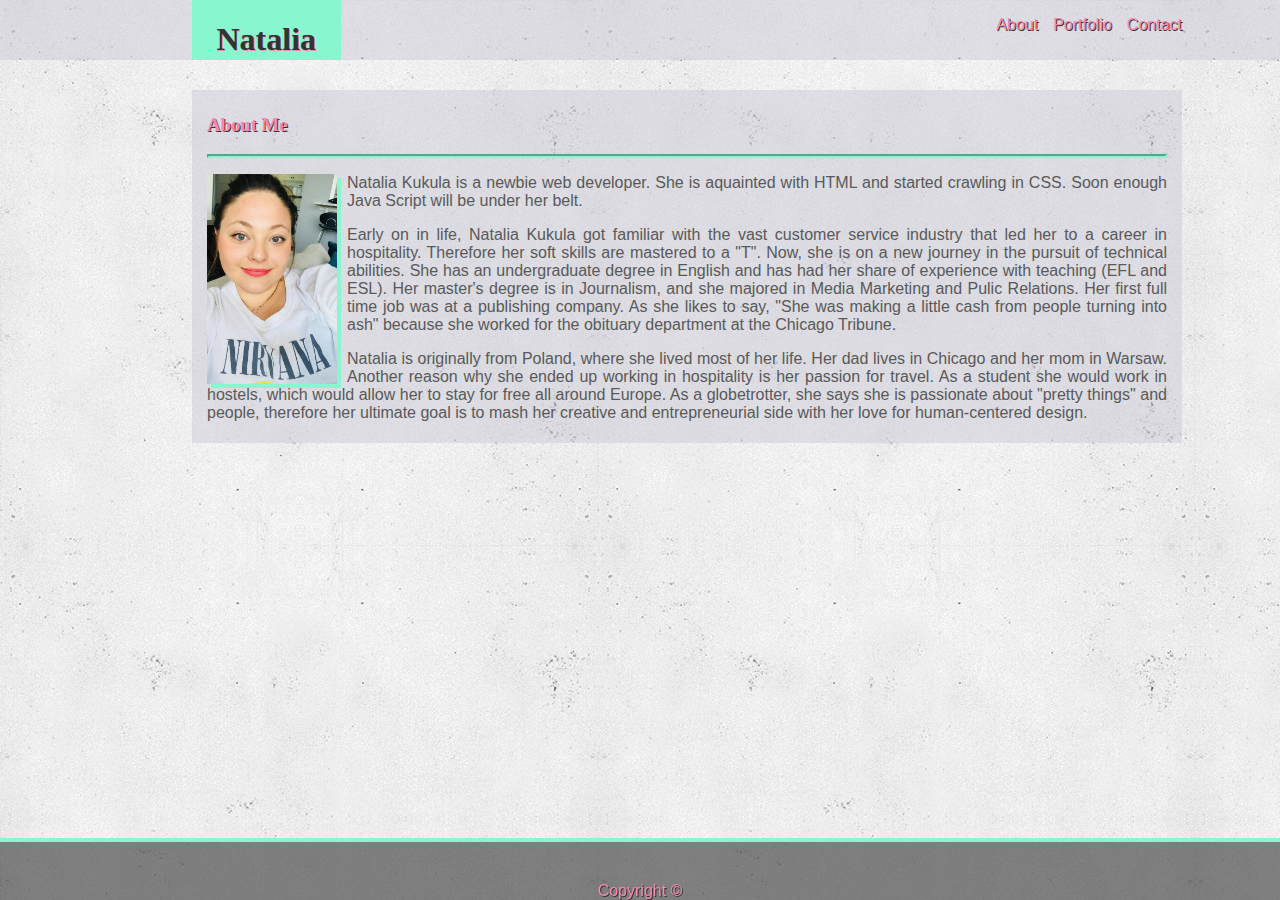
<file: index.html>
<!DOCTYPE html>

<head>
    <meta charset="utf-8" />
    <meta http-equiv="X-UA-Compatible" content="IE=edge">
    <title>Natalia Kukula ~ About</title>
    <meta name="viewport" content="width=device-width, initial-scale=1">
    <link rel="stylesheet" type="text/css" media="screen" href="assets/css/style.css" />

</head>

<body>
    <section>
        <header>
            <div class="headercontent1">

                <section id="logo" class="headfont">
                    <aside>
                        <h1>Natalia Kukula</h1>
                    </aside>
                </section>

                <section class="otherfont">
                    <a href=contact.html><p class="headercontent2">Contact</p></a>
                    <a href=portfolio.html><p class="headercontent2">Portfolio</p></a>
                    <a href=index.html><p class="headercontent2">About</p></a>
                </section>

            </div>
        </header>
    </section>

    <div class="centered">

        <h3 class="headfont">About Me</h3>

        <hr>

        <div class="otherfont">
        
            <p><img id="portpic" src="assets/images/portfoliopic.jpg" alt="Natalia Kukula"> Natalia Kukula is a newbie web
                developer. She is aquainted with HTML and started crawling in CSS. Soon enough Java Script will be under
                her belt.
            </p>
            <p>
                Early on in life, Natalia Kukula got familiar with the vast customer service industry that led her to a career in hospitality.
                Therefore her soft skills are mastered to a "T". Now, she is on a new journey in the pursuit of technical
                abilities. She has an undergraduate degree in English and has had her share of experience with teaching (EFL
                and ESL). Her master's degree is in Journalism, and she majored in Media Marketing and Pulic Relations. Her
                first full time job was at a publishing company. As she likes to say, "She was making a little cash from
                people turning into ash" because she worked for the obituary department at the Chicago Tribune.
            </p>
            <p>
                Natalia is originally from Poland, where she lived most of her life. Her dad lives in Chicago and her mom in Warsaw. Another
                reason why she ended up working in hospitality is her passion for travel. As a student she would work in
                hostels, which would allow her to stay for free all around Europe. As a globetrotter, she says she is passionate
                about "pretty things" and people, therefore her ultimate goal is to mash her creative and entrepreneurial
                side with her love for human-centered design.
            </p>

        </div>
    </div>

    <footer class="otherfont">Copyright &copy;</footer>
</body>
</file>
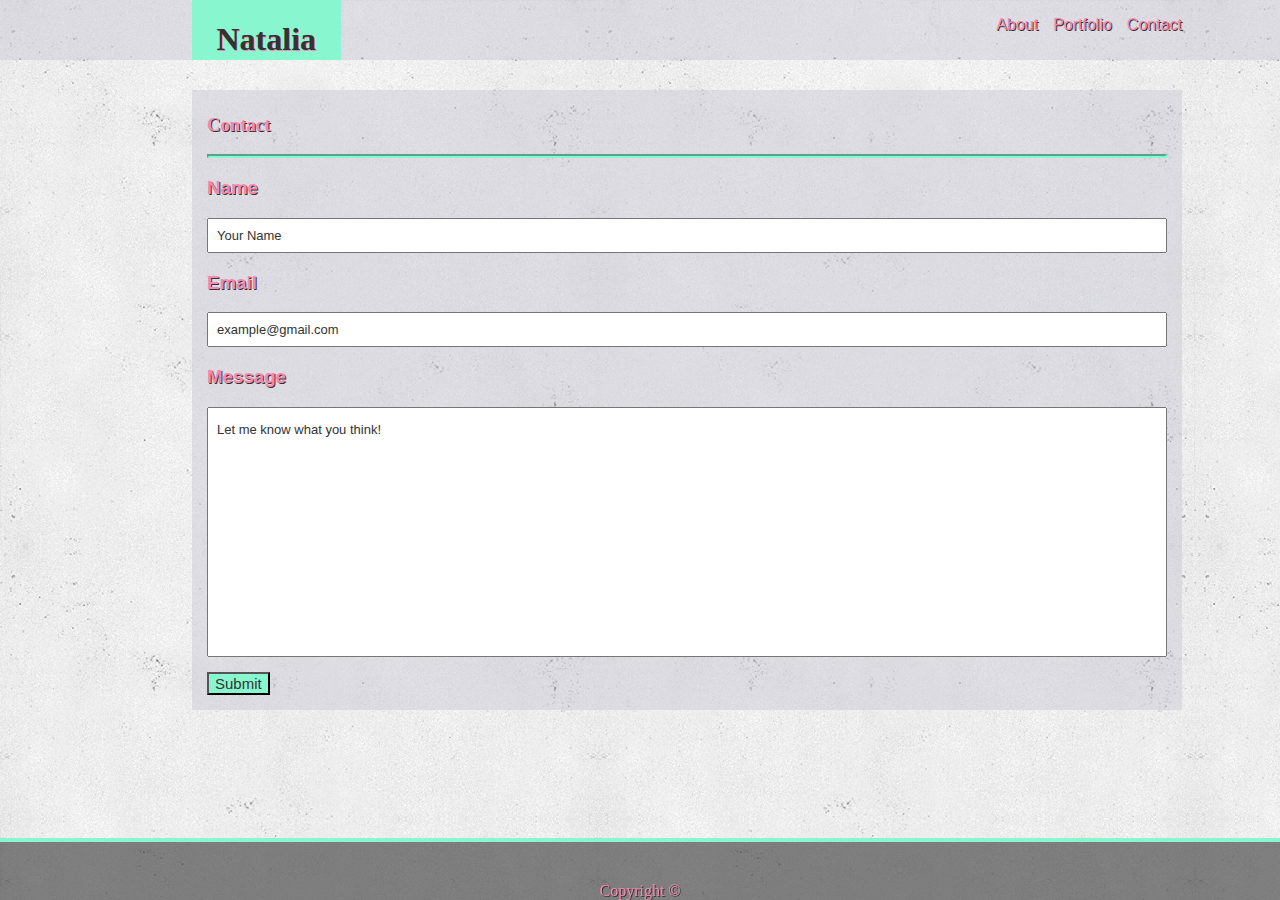
<file: contact.html>
<!DOCTYPE html>

<head>
    <meta charset="utf-8" />
    <meta http-equiv="X-UA-Compatible" content="IE=edge">
    <title>Natalia Kukula ~ Contact</title>
    <meta name="viewport" content="width=device-width, initial-scale=1">
    <link rel="stylesheet" type="text/css" media="screen" href="assets/css/style.css" />
    <!-- <script src="main.js"></script> -->
</head>

<body>
    <section>
        <header>
            <div class="headercontent1">

                <section id="logo" class="headfont">
                    <aside>
                        <h1>Natalia Kukula</h1>
                    </aside>
                </section>

                <section class="otherfont">
                    <a href=contact.html><p class="headercontent2">Contact</p></a>
                    <a href=portfolio.html><p class="headercontent2">Portfolio</p></a>
                    <a href=index.html><p class="headercontent2">About</p></a>
                </section>

            </div>
        </header>
    </section>

    <div class="centered">

        <h3 class="headfont">Contact</h3>

        <hr>

        <div class="otherfont">
    <h3>Name</h3>
    <input type="text" value="Your Name">
    <h3>Email</h3>
    <input type="text" value="example@gmail.com">
    <h3>Message</h3>
    <input type="text" value="Let me know what you think!" id="messageheight"> 
    
    <br>

    <!--How to resize the input window?-->

    <button>Submit</button>
    </div>
</div>
    <footer>Copyright &copy;</footer>

</body>
</file>
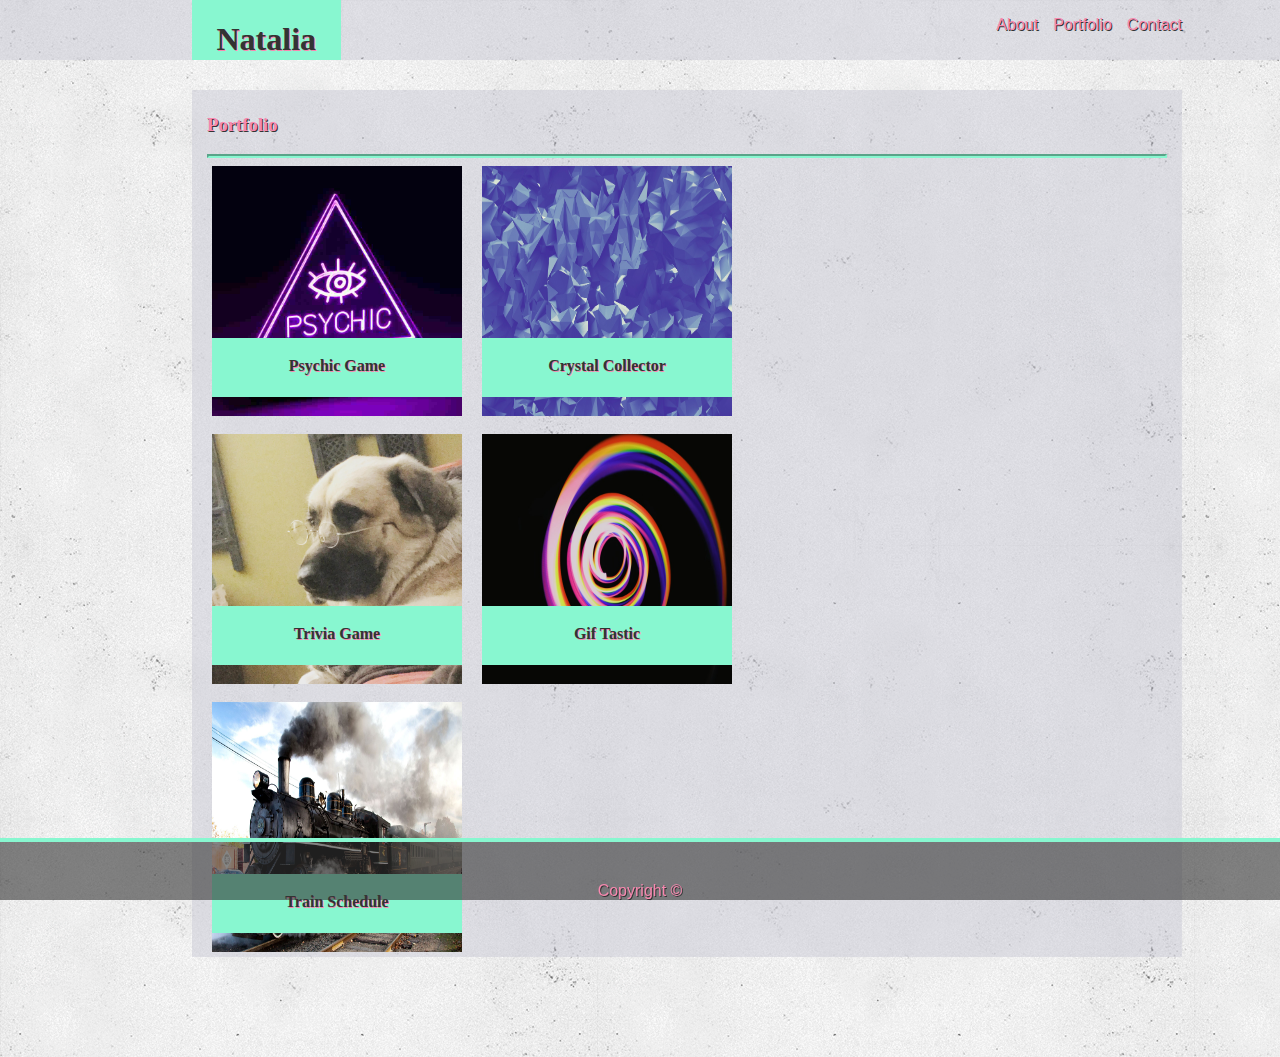
<file: portfolio.html>
<!DOCTYPE html>

<head>
    <meta charset="utf-8" />
    <meta http-equiv="X-UA-Compatible" content="IE=edge">
    <title>Natalia Kukula ~ Portfolio</title>
    <meta name="viewport" content="width=device-width, initial-scale=1">
    <link rel="stylesheet" type="text/css" media="screen" href="assets/css/style.css" />
    <!-- <script src="main.js"></script> -->
</head>

<body>

    <section>
        <header>
            <div class="headercontent1">

                <section id="logo" class="headfont">
                    <aside>
                        <h1>Natalia Kukula</h1>
                    </aside>
                </section>

                <section class="otherfont">
                    <a href=contact.html>
                        <p class="headercontent2">Contact</p>
                    </a>
                    <a href=portfolio.html>
                        <p class="headercontent2">Portfolio</p>
                    </a>
                    <a href=index.html>
                        <p class="headercontent2">About</p>
                    </a>
                </section>

            </div>
        </header>
    </section>

    <div class="centered">

        <h3 class="headfont">Portfolio</h3>

        <hr>

        <div class="headfont">

            <div class="clearfix">
                <div class="imagediv">
                    <a href="https://nataliakukula.github.io/Psychic-Game/" target="_blank">
                        <img class="image" src="./assets/images/psychic.jpg" alt="Psychic Game">
                        <h4 id="h4_img1">Psychic Game</h4>
                    </a>
                </div>
                <div class="imagediv">
                    <a href="https://nataliakukula.github.io/unit-4-game/" target="_blank">
                        <img class="image" src="./assets/images/crystal-collector.jpg" alt="Crystal Collector">
                        <h4 id="h4_img2">Crystal Collector</h4>
                    </a>
                </div>
            </div>
            <br />
            <div class="clearfix">
                <div class="imagediv">
                    <a href="https://nataliakukula.github.io/TriviaGame/" target="_blank">
                        <img class="image" src="assets/images/placeholder3.jpg" alt="Trivia Game">
                        <h4 id="h4_img3">Trivia Game</h4>
                    </a>
                </div>
                <div class="imagediv">
                    <a href="https://nataliakukula.github.io/GifTastic/" target="_blank">
                        <img class="image" src="assets/images/gif-tastic.jpeg" alt="Gif Tastic">
                        <h4 id="h4_img4">Gif Tastic</h4>
                    </a>
                </div>
            </div>
            <br />
            <div class="clearfix">
                <div class="imagediv">
                    <a href="https://nataliakukula.github.io/Train-Schedule-Firebase/" target="_blank">
                        <img class="image" src="assets/images/train-schedule.jpg" alt="Train Schedule">
                        <h4 id="h4_img5">Train Schedule</h4>
                    </a>
                </div>
            </div>
        </div>
    </div>


    <footer class="otherfont">Copyright &copy;</footer>

</body>
</file>
<file: assets/css/style.css>
body {
        background: url("../images/concrete_wall_2.png");
        color: #333;
        margin: 0;
}

.centered {
        background-color: rgba(201, 201, 214, 0.5);
        width: 960px;
        display: block;
        margin-left: 15%;
        margin-right: auto;
        margin-bottom: 100px;
        padding: 5px 15px;
        color: #595959;
}

        /* fonts  */

.headfont {
        font-family: Georgia, 'Times New Roman', Times, serif;
}

.otherfont {
        font-family: Arial, Helvetica, sans-serif;
}

h3 {
        color: #f788af;
        text-shadow: 1px 1px #333;
}

aside {
        color: #333;
        text-shadow: 1px 1px #f788af;
}

        /* header */

.headercontent1 {
        width: 990px;
}

.headercontent2 {
        float: right;
        margin-left: 15px;
        margin-right: 0;
        color: #f788af;
        text-shadow: 1px 1px #333;
}

header {
        color: #333;
        background: rgba(201, 201, 214, 0.5);
        overflow: auto;
        text-align: center;
        margin-bottom: 30px;
        height: 60px;
        padding-left: 15%;
}

#logo {
        float: left;
        width: 15%;
        height: 60px;
        text-decoration-color: #333;
        background: #88F7D0;
        text-align: center;
}

        /* About me */

p {
        text-align: justify;
}

hr {
        display: block;
        border-width: 2px;
        border-color: #88F7D0;
}

#portpic {
        height:210px;
        width: 130px;
        float: left;
        margin-right: 10px;
        box-shadow: 4px 4px #88f7d0;
        margin-bottom: 2px;
}

        /* Porfolio */
.imagediv {
        position: relative;
}
        
.image {
        height: 250px;    
        width: 250px;
        float: left;
        margin-left: 5px;
        margin-right: 15px;
}
        
#h4_img2, #h4_img4 {
        position:absolute;
        width:250px;
        height:40px;
        background-color: #88F7D0;
        color: #333;
        text-shadow: 1px 1px #f788af;
        left: 275px;
        top:150px;
        text-align:center;
        padding-top: 19px;
}

#h4_img1, #h4_img3, #h4_img5 {
        position:absolute;
        width:250px;
        height:40px;
        background-color: #88F7D0;
        color: #333;
        text-shadow: 1px 1px #f788af;
        left: 5px;
        top:150px;
        text-align:center;
        padding-top: 19px;
}

#h4_img5 {
        margin-bottom: 100px;
}

        /* Contact */

input {
        width: 100%;
        color: #333;
        padding: 8px;
        box-sizing: border-box;
        font-size: 13px;
}

#messageheight {
        height: 250px;
        margin-bottom: 15px;
        padding-top: 15px;
        padding-bottom: 220px; 
}

button {
        background-color: #88F7D0;
        color: #333;
        margin-bottom: 10px;
        font-size: 15px;
}

        /* Footer */

footer {
        background-color: rgb(51, 51, 51, 0.6);
        color: #f788af;
        text-align: center;
        position: fixed;
        bottom: 0;
        width: 100%;
        padding-top: 40px;
        border-top: 4px solid #88F7D0;
        text-shadow: 1px 1px #333;
}

.clearfix::after {
    content: "";
    display: block;
    clear: both;
  }

  @media screen and (max-width: 980px){

        .centered {
                margin-left: 5%;
                margin-right: auto;
                width: 600px;
        }

        header {
                padding-left: 5%;
        }

        .headercontent1 {
                width: 100%;
        }

        .headercontent2 {
                margin-right: 10px;
        }

    }

    @media screen and (max-width: 768px){

        .centered {
            width: 85%;
            margin-left: 5%;
            margin-right: 10%;
            margin-top: 70px;
        }

        header {
            padding-left: 5%;
        }

        .headercontent1 {
            width: 100%;
        }

        .headercontent2 {
            margin-right: 10px;
        }
    }

    @media screen and (max-width: 640px){
        
        .centered {
            width: 85%;
            margin-left: 5%;
            margin-right: 10%;
            }
    
            header {
            padding-left: 5%;
            width: 100%;
            position: fixed;
            top: 0;
            }
    
            .headercontent1 {
            width: 100%;
            }
    
            .headercontent2 {
            margin-right: 10%;
            }

            .image {
                margin-bottom: 5px;
                display: block;
                margin-left: 25%;
                margin-right: 25%;
            }

            #h4_img1,
            #h4_img3, 
            #h4_img5 {
                margin-left: 25%;
                margin-right: 25%;
                height:40px;
                left: 0px;
                top:10px;
                padding-top: 19px;
        }

        #h4_img2, #h4_img4 {
                margin-left: 25%;
                margin-right: 25%;
                height:40px;
                left: 0px;
                top: 265px;
                padding-top: 19px;
        }
    }
</file>
